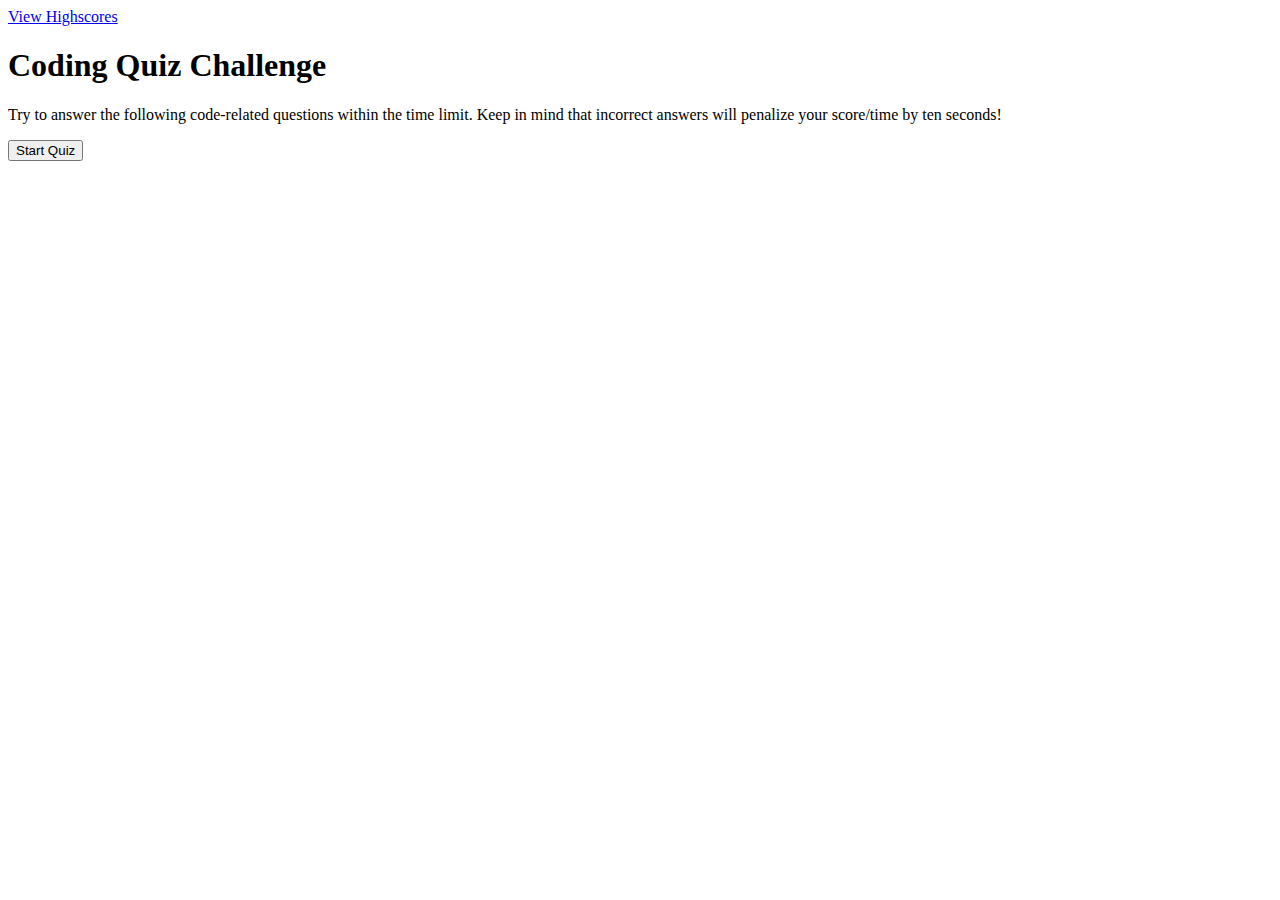
<file: index.html>
<!DOCTYPE html>
<html lang="en">

<head>

    <meta charset="UTF-8">
    <meta name="viewport" content="width=device-width, initial-scale=1.0">
    <!-- CSS Stylesheet -->
    <link rel="stylesheet" type="text/css" href="./stylesheet.css">
    <!-- Bootstrap CDN -->
    <link rel="stylesheet" href="https://cdn.jsdelivr.net/npm/bootstrap@5.1.3/dist/css/bootstrap.min.css" integrity="sha384-1BmE4kWBq78iYhFldvKuhfTAU6auU8tT94WrHftjDbrCEXSU1oBoqyl2QvZ6jIW3" crossorigin="anonymous">

    <!-- Title -->
    <title>Coding Quiz</title>

</head>
<body class="bg-light">

<div class="container">
    <!-- Highscores Link -->
    <div class="row mt-3">
    <a rel="highScore" href="./highScore.html" class="fw-bold">View Highscores</a>

    <!-- Timer -->
    <div id="currentTime" class="float-start"></div>

    <div id="section" class="position-absolute top-50 start-50 translate-middle col-md-5">
        
        <!-- Quiz Content -->
        <div id="questionsDiv" class="text-center">
            <h1 class="fw-bold">Coding Quiz Challenge</h1>
            <p class="lh-lg">Try to answer the following code-related questions within the time limit. Keep in mind that incorrect answers will penalize your score/time by ten seconds!</p>

            <ol id="choicesUl" class="list-group"></ol>

            <!-- Start Button -->
            <button id="startTime" class="btn btn-lg btn-primary btn-outline-dark">Start Quiz</button>            
        </div>
    </div>
</div>

    <script type="text/javascript" src="./script.js"></script>
</body>
</html>
</file>
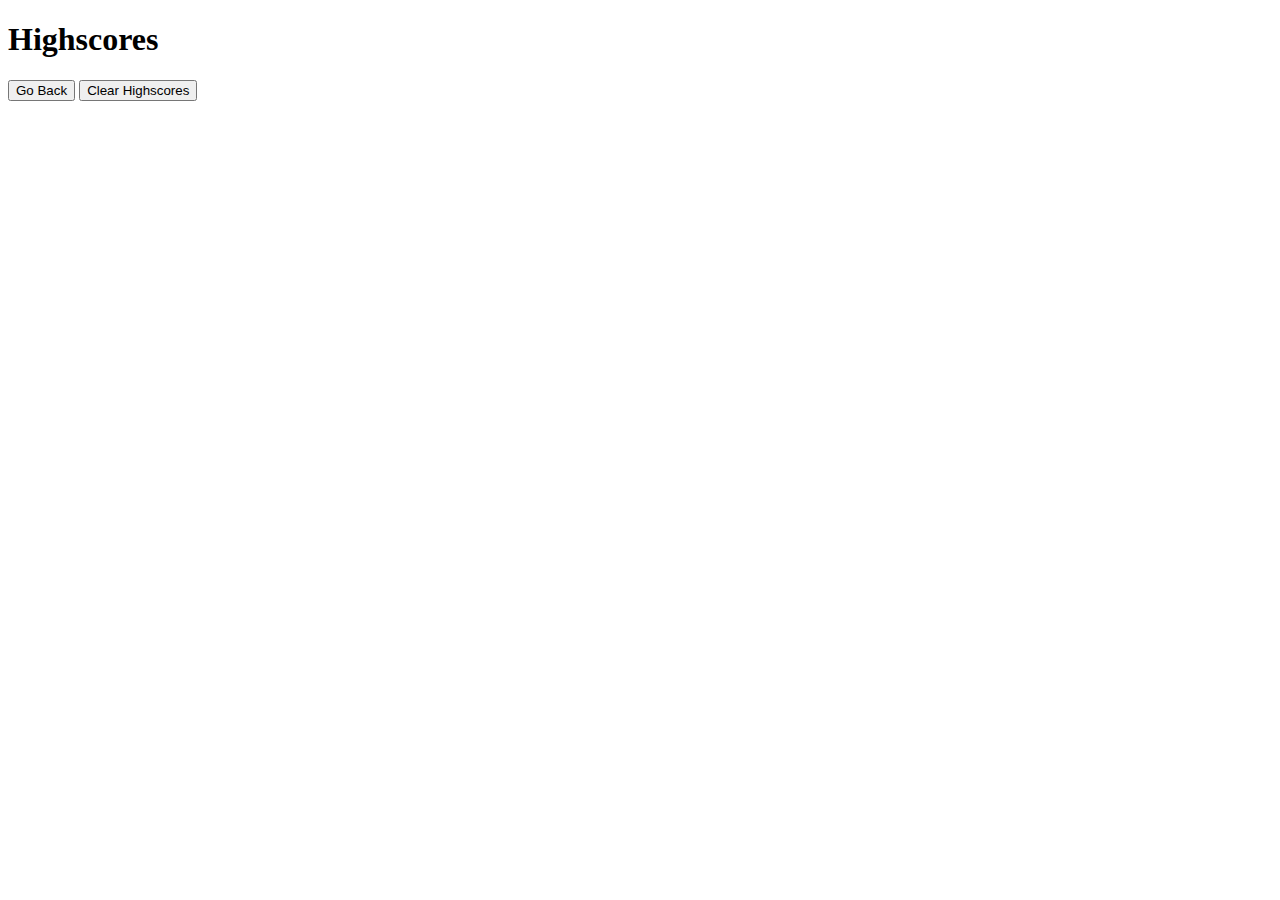
<file: highScore.html>
<!DOCTYPE html>
<html lang="en">

    <head>

    <meta charset="UTF-8">
    <meta name="viewport" content="width=device-width, initial-scale=1.0">
    <!-- CSS Stylesheet -->
    <link rel="stylesheet" type="text/css" href="./stylesheet.css">
    <!-- Bootstrap CDN -->
    <link rel="stylesheet" href="https://cdn.jsdelivr.net/npm/bootstrap@5.1.3/dist/css/bootstrap.min.css" integrity="sha384-1BmE4kWBq78iYhFldvKuhfTAU6auU8tT94WrHftjDbrCEXSU1oBoqyl2QvZ6jIW3" crossorigin="anonymous">

    <!-- Title -->
    <title>Highscores</title>

    </head>
    <body class="bg-light">
        <div id="section" class="position-absolute top-50 start-50 translate-middle col-md-5">
        <!-- Timer -->
        <div id="currentTime" class="float-start"></div>
        <!-- Quiz Content -->
        <div id="questionsDiv" class="text-center">
        <h1 class="fw-bold mt-3">Highscores</h1>
        <ol id="highScore"></ol>

        <!-- Buttons -->
        <button id="returnHome" class="btn btn-lg btn-primary btn-outline-dark">Go Back</button>
        <button id="clear" value="reset" class="btn btn-lg btn-primary btn-outline-dark">Clear Highscores</button>
        </div>

        <script type="text/javascript" src="./highScore.js"></script>
        <script type="text/javascript" src="./script.js"></script>
    </body>
</html>
</file>
<file: stylesheet.css>
ol li {
    background-color: cornflowerblue;
    margin-top: 10px;
    padding: 5px 15px;
    width: 80%;
    font-size: 22px;
    color: black;
    list-style-type: none;
    
}


@media screen and (max-width: 786px) {
    /* 786px  */
    body {
        max-width: 786px;
    }

    #section {
    position: absolute;
    left: 20%;
    }
    
    a {
    margin-left: 20%;
    }
    #returnHome {
        
        position: relative;
        left: 55%;
    }
    
    #clear {
        
        position: relative;
        right: 5%;
        
    }
    }
    
    /* 640px */
    @media screen and (max-width: 640px) {
 
    body {
        min-width: 640px;
    }

    #section {
    position: absolute;
    left: 10%;
    }
    a {
      margin-left: 10%;
    }
    
    
    }
</file>
